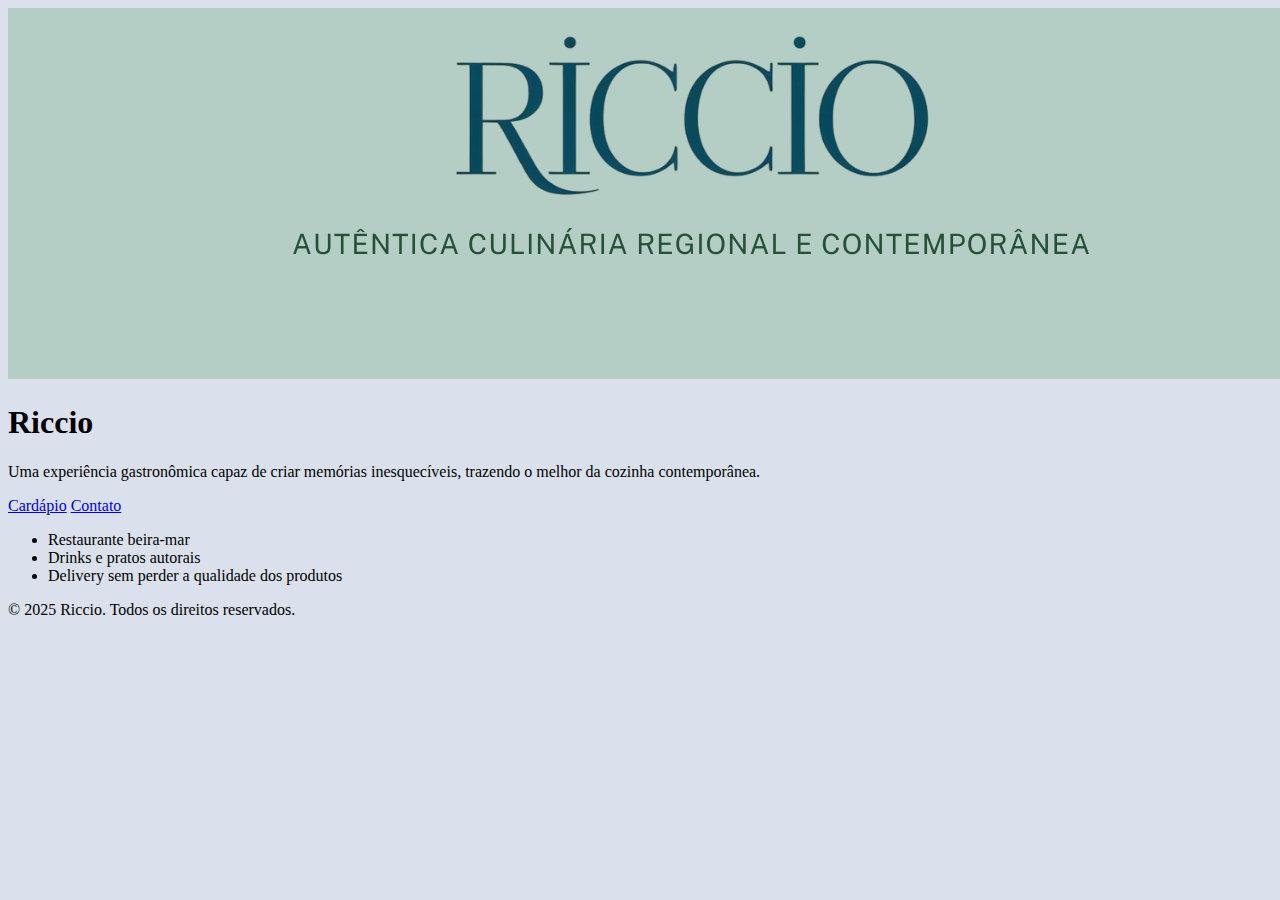
<file: index.html>
<!DOCTYPE html>
<html lang="pt-br">
  <head>
    <meta charset="UTF-8" />
    <title>Restaurante de Maria Clara</title>
    <link rel="stylesheet" href="css/style.css" />
  </head>
  <body>
    <img src="img/logomarca.png" alt="logomarca" />
    <main>
      <header>
        <h1>Riccio</h1>
        <p>
          Uma experiência gastronômica capaz de criar memórias inesquecíveis,
          trazendo o melhor da cozinha contemporânea.
        </p>
      </header>

      <nav>
        <a href="cardapio.html">Cardápio</a>
        <a href="contato.html">Contato</a>
      </nav>

      <ul>
        <li>Restaurante beira-mar</li>
        <li>Drinks e pratos autorais</li>
        <li>Delivery sem perder a qualidade dos produtos</li>
      </ul>
      <footer>
        <p>© 2025 Riccio. Todos os direitos reservados.</p>
      </footer>
    </main>
  </body>
</html>
</file>
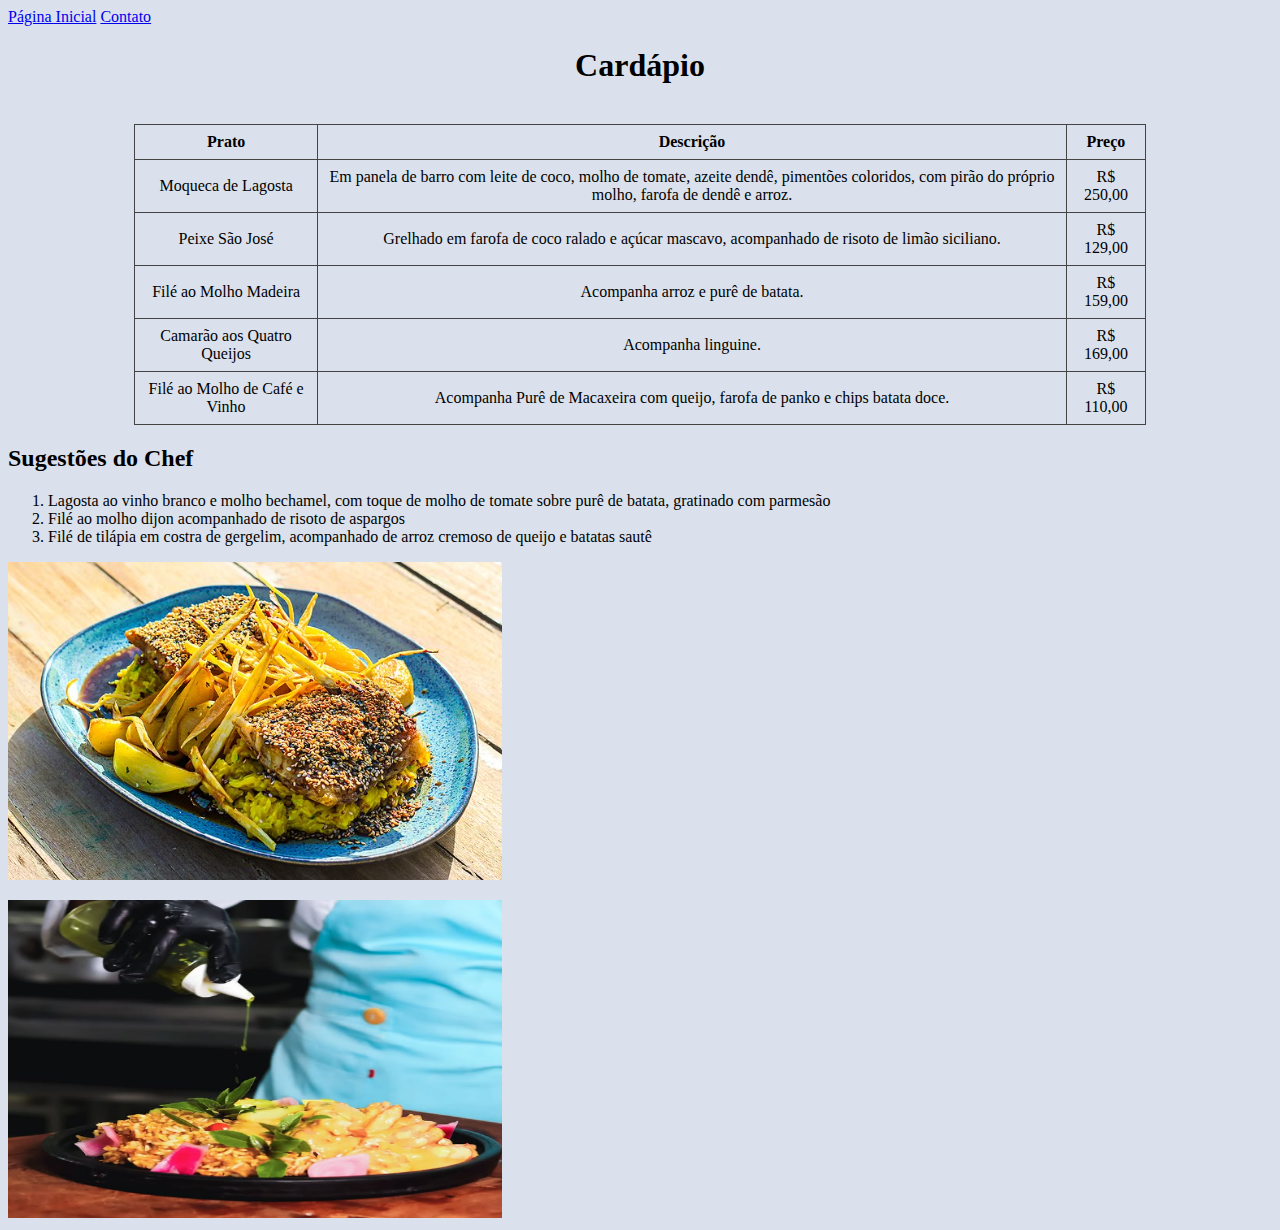
<file: cardapio.html>
<!DOCTYPE html>
<html lang="pt-br">
  <head>
    <meta charset="UTF-8" />
    <title>Cardápio</title>
    <link rel="stylesheet" href="css/style.css" />
    <style>
      table {
        border-collapse: collapse;
        width: 80%;
        margin: auto;
      }
      table,
      th,
      td {
        border: 1px solid #444;
        padding: 8px;
        text-align: center;
        margin-top: 40px;
      }
    </style>
  </head>
  <body>
    <nav class="menu">
      <a href="index.html">Página Inicial</a>
      <a href="contato.html">Contato</a>
    </nav>

    <main>
      <h1 style="text-align: center">Cardápio</h1>
      <table>
        <tr>
          <th>Prato</th>
          <th>Descrição</th>
          <th>Preço</th>
        </tr>
        <tr>
          <td>Moqueca de Lagosta</td>
          <td>
            Em panela de barro com leite de coco, molho de tomate, azeite dendê,
            pimentões coloridos, com pirão do próprio molho, farofa de dendê e
            arroz.
          </td>
          <td>R$ 250,00</td>
        </tr>
        <tr>
          <td>Peixe São José</td>
          <td>
            Grelhado em farofa de coco ralado e açúcar mascavo, acompanhado de
            risoto de limão siciliano.
          </td>
          <td>R$ 129,00</td>
        </tr>
        <tr>
          <td>Filé ao Molho Madeira</td>
          <td>Acompanha arroz e purê de batata.</td>
          <td>R$ 159,00</td>
        </tr>
        <tr>
          <td>Camarão aos Quatro Queijos</td>
          <td>Acompanha linguine.</td>
          <td>R$ 169,00</td>
        </tr>
        <tr>
          <td>Filé ao Molho de Café e Vinho</td>
          <td>
            Acompanha Purê de Macaxeira com queijo, farofa de panko e chips
            batata doce.
          </td>
          <td>R$ 110,00</td>
        </tr>
      </table>

      <h2>Sugestões do Chef</h2>
      <ol>
        <li>
          Lagosta ao vinho branco e molho bechamel, com toque de molho de tomate
          sobre purê de batata, gratinado com parmesão
        </li>
        <li>Filé ao molho dijon acompanhado de risoto de aspargos</li>
        <li>
          Filé de tilápia em costra de gergelim, acompanhado de arroz cremoso de
          queijo e batatas sautê
        </li>
      </ol>

      <img
        src="img/Tilápia.png"
        alt="Prato Tilapia com costra em gergelim"
        style="display: block"
      />

      <img
        src="img/Prato.png"
        alt="Prato de lagosta comtroque de molho de tomate"
        style="margin-top: 20px; width: 494px; height: 318px"
      />
    </main>
  </body>
</html>
</file>
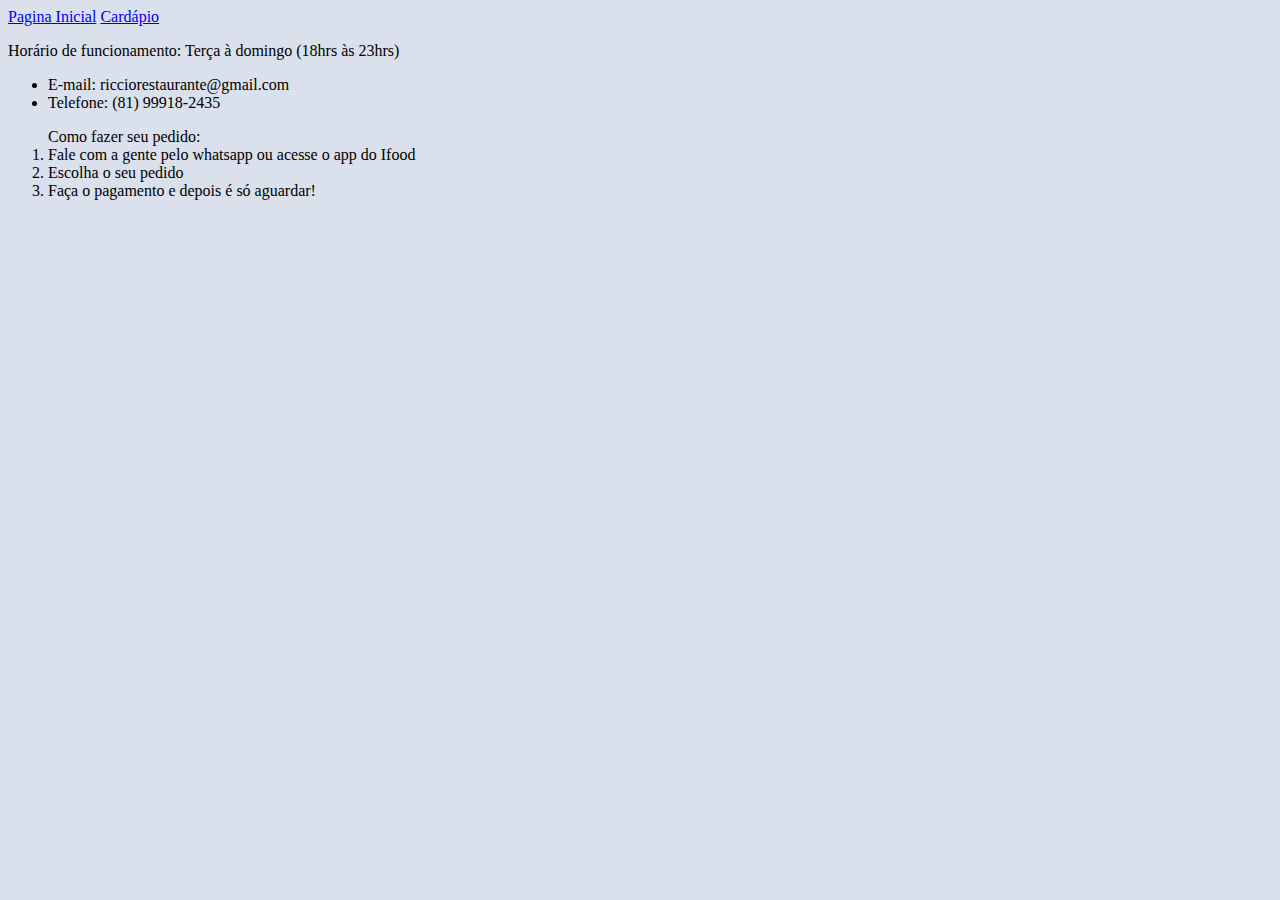
<file: contato.html>
<!DOCTYPE html>
<html lang="pt-br">
  <head>
    <meta charset="UTF-8" />

    <title>Contato</title>
    <link rel="stylesheet" href="css/style.css" />
  </head>
  <body>
    <nav>
      <a href="index.html">Pagina Inicial</a>
      <a href="cardapio.html">Cardápio</a>
    </nav>

    <p>Horário de funcionamento: Terça à domingo (18hrs às 23hrs)</p>

    <ul>
      <li>E-mail: ricciorestaurante@gmail.com</li>
      <li>Telefone: (81) 99918-2435</li>
    </ul>

    <ol>
      Como fazer seu pedido:
      <li>Fale com a gente pelo whatsapp ou acesse o app do Ifood</li>
      <li>Escolha o seu pedido</li>
      <li>Faça o pagamento e depois é só aguardar!</li>
    </ol>
    <iframe
      src="https://www.google.com/maps/embed?pb=!1m18!1m12!1m3!1d3950.409028050306!2d-34.875057625945786!3d-8.059693280525842!2m3!1f0!2f0!3f0!3m2!1i1024!2i768!4f13.1!3m3!1m2!1s0x7ab18a2e1380345%3A0x24c7863e4d95ddd4!2sCESAR%20School!5e0!3m2!1sen!2sbr!4v1758222542931!5m2!1sen!2sbr"
      width="600"
      height="450"
      style="border: 0"
      allowfullscreen=""
      loading="lazy"
      referrerpolicy="no-referrer-when-downgrade"
    ></iframe>
  </body>
</html>
</file>
<file: css/style.css>
body {
  background-color: rgb(218, 225, 236);
}
</file>
